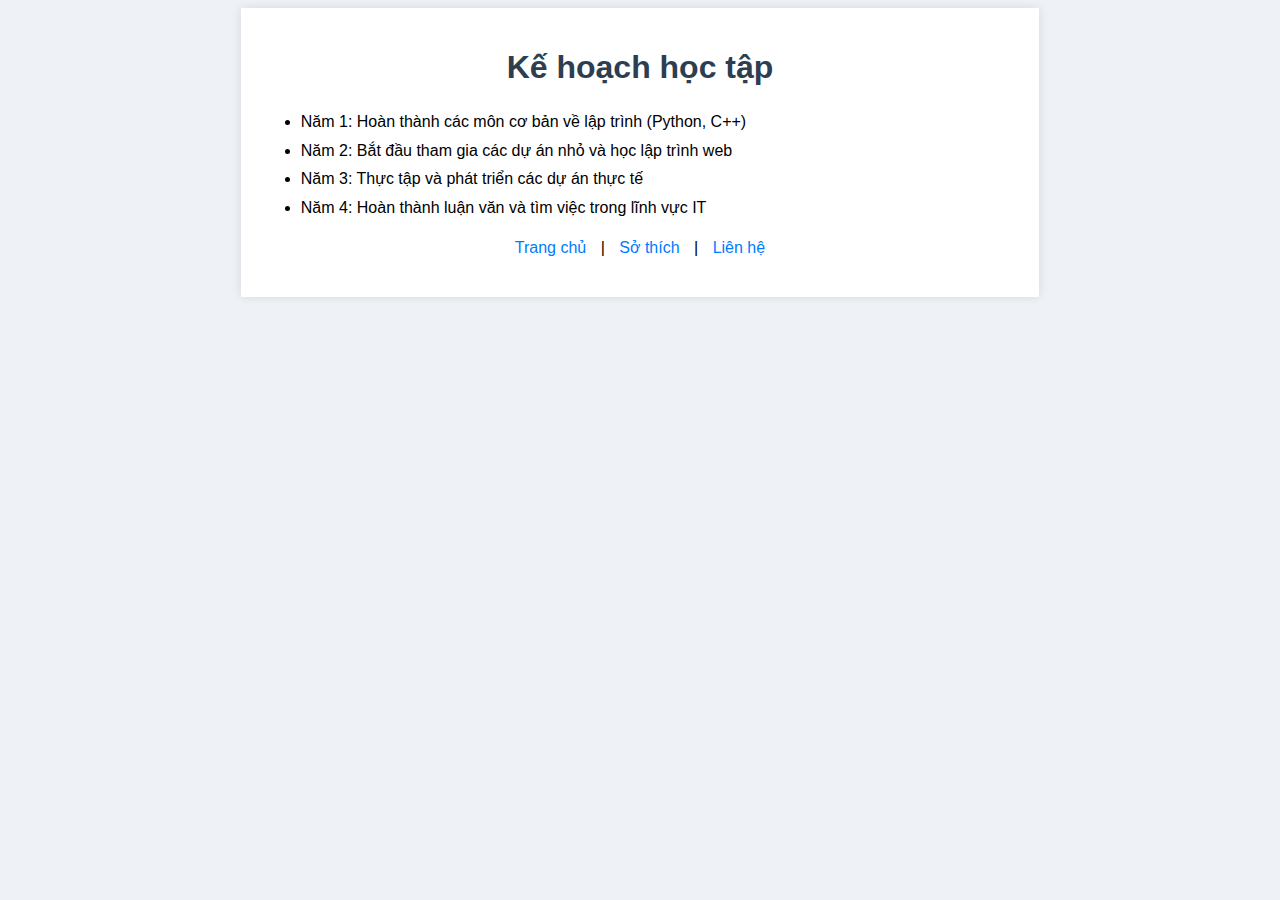
<file: Ke-hoach-hoc-tap.html>
<!DOCTYPE html>
<html>
<head>
    <title>Kế hoạch học tập</title>
    <style>
        body {
            background-color: #eef2f7;
            font-family: Arial, sans-serif;
        }
        .container {
            width: 60%;
            margin: 0 auto;
            padding: 20px;
            background-color: #fff;
            box-shadow: 0 0 10px rgba(0, 0, 0, 0.1);
        }
        h1 {
            text-align: center;
            color: #2c3e50;
        }
        ul {
            line-height: 1.8;
        }
        .nav {
            text-align: center;
            margin-bottom: 20px;
        }
        .nav a {
            margin: 0 10px;
            text-decoration: none;
            color: #007bff;
        }
    </style>
</head>
<body>
    <div class="container">
        <h1>Kế hoạch học tập</h1>
        <ul>
            <li>Năm 1: Hoàn thành các môn cơ bản về lập trình (Python, C++)</li>
            <li>Năm 2: Bắt đầu tham gia các dự án nhỏ và học lập trình web</li>
            <li>Năm 3: Thực tập và phát triển các dự án thực tế</li>
            <li>Năm 4: Hoàn thành luận văn và tìm việc trong lĩnh vực IT</li>
        </ul>

        <div class="nav">
            <a href="index.html">Trang chủ</a> |
            <a href="so-thich.html">Sở thích</a> |
            <a href="lien-he.html">Liên hệ</a>
        </div>
    </div>
</body>
</html>
</file>
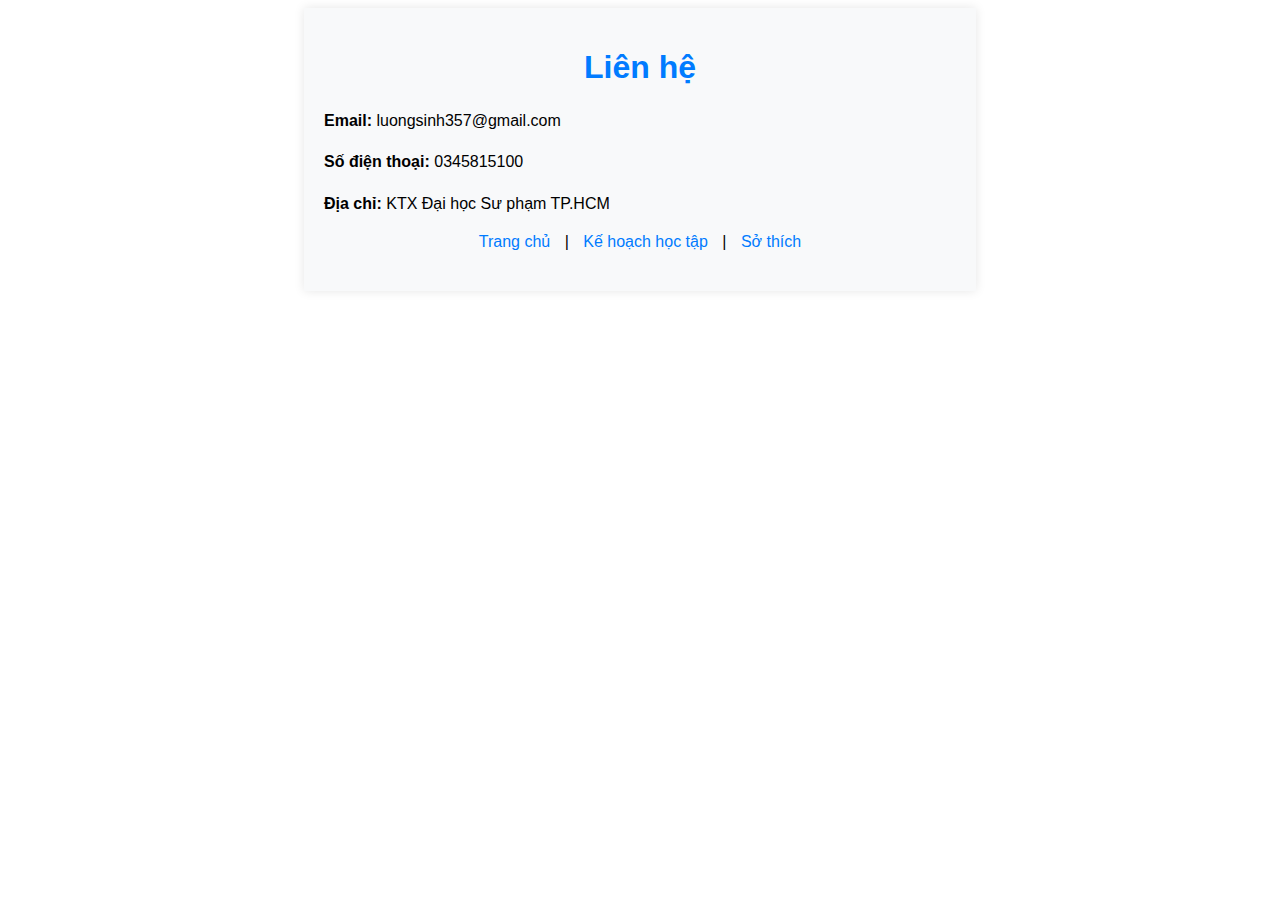
<file: Lien-he.html>
<!DOCTYPE html>
<html>
<head>
    <title>Liên hệ</title>
    <style>
        body {
            background-color: #fff;
            font-family: Arial, sans-serif;
        }
        .container {
            width: 50%;
            margin: 0 auto;
            padding: 20px;
            background-color: #f8f9fa;
            box-shadow: 0 0 10px rgba(0, 0, 0, 0.1);
        }
        h1 {
            text-align: center;
            color: #007bff;
        }
        p {
            line-height: 1.6;
        }
        .nav {
            text-align: center;
            margin-bottom: 20px;
        }
        .nav a {
            margin: 0 10px;
            text-decoration: none;
            color: #007bff;
        }
    </style>
</head>
<body>
    <div class="container">
        <h1>Liên hệ</h1>
        <p><strong>Email:</strong> luongsinh357@gmail.com</p>
        <p><strong>Số điện thoại:</strong> 0345815100</p>
        <p><strong>Địa chỉ:</strong> KTX Đại học Sư phạm TP.HCM</p>

        <div class="nav">
            <a href="index.html">Trang chủ</a> |
            <a href="ke-hoach-hoc-tap.html">Kế hoạch học tập</a> |
            <a href="so-thich.html">Sở thích</a>
        </div>
    </div>
</body>
</html>
</file>
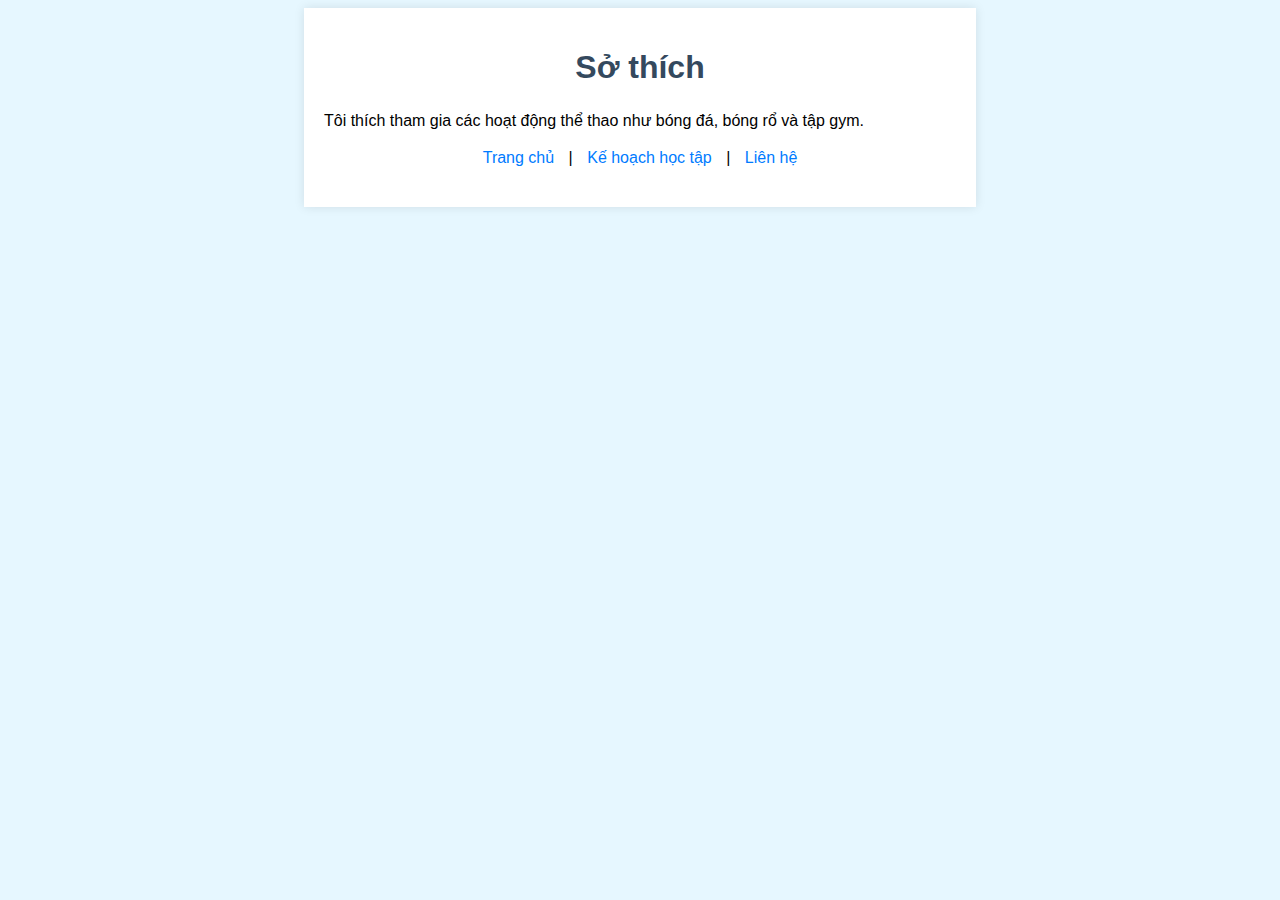
<file: So-thich.html>
<!DOCTYPE html>
<html>
<head>
    <title>Sở thích</title>
    <style>
        body {
            background-color: #e6f7ff;
            font-family: Arial, sans-serif;
        }
        .container {
            width: 50%;
            margin: 0 auto;
            padding: 20px;
            background-color: #fff;
            box-shadow: 0 0 10px rgba(0, 0, 0, 0.1);
        }
        h1 {
            text-align: center;
            color: #34495e;
        }
        p {
            line-height: 1.6;
        }
        .nav {
            text-align: center;
            margin-bottom: 20px;
        }
        .nav a {
            margin: 0 10px;
            text-decoration: none;
            color: #007bff;
        }
    </style>
</head>
<body>
    <div class="container">
        <h1>Sở thích</h1>
        <p>Tôi thích tham gia các hoạt động thể thao như bóng đá, bóng rổ và tập gym.</p>

        <div class="nav">
            <a href="index.html">Trang chủ</a> |
            <a href="ke-hoach-hoc-tap.html">Kế hoạch học tập</a> |
            <a href="lien-he.html">Liên hệ</a>
        </div>
    </div>
</body>
</html>
</file>
